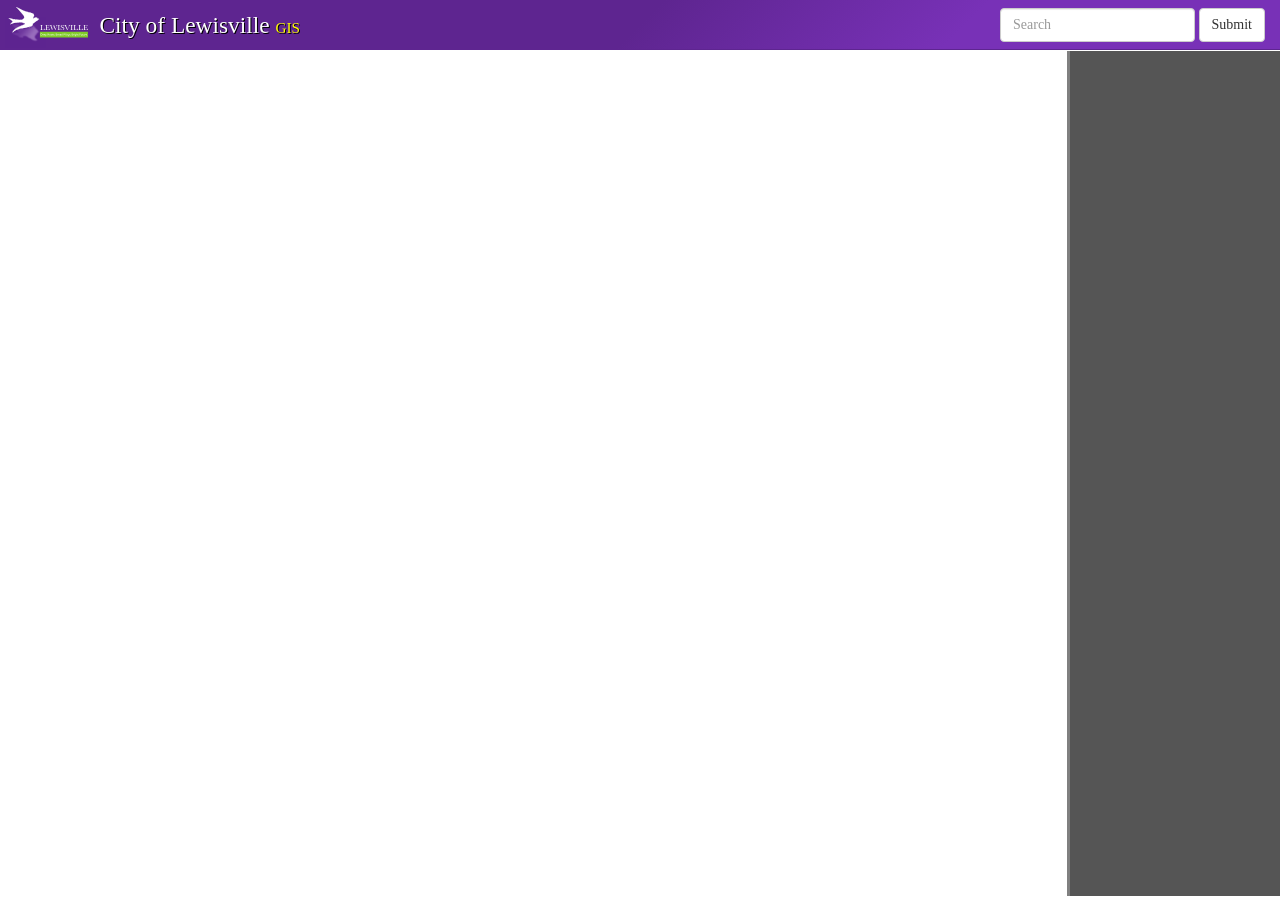
<file: index.html>
<!doctype html>
<html>
    <head>
        <title>COL Map</title>
		
        <!--Allow "Add to homescreen" on mobile browsers-->
        <meta name="mobile-web-app-capable" content="yes">

        <!--Keep mobile browsers at correct zoom-->
        <meta charset="utf-8">
        <meta name="viewport" content="width=device-width, initial-scale=1, maximum-scale=1, user-scalable=no">
		
		<!--Our css-->
		<link rel="stylesheet" href="css/app.css"/>
		
        <!--jQuery-->
         <script src="scripts/jquery1.11.2.min.js"></script>

        <!--Bootstrap-->       
        <link rel="stylesheet" href="https://maxcdn.bootstrapcdn.com/bootstrap/3.3.7/css/bootstrap.min.css" integrity="sha384-BVYiiSIFeK1dGmJRAkycuHAHRg32OmUcww7on3RYdg4Va+PmSTsz/K68vbdEjh4u" crossorigin="anonymous">
        <script src="scripts/bootstrap3.3.7.min.js"></script>

        <!--AngularJS -->
        <script src="scripts/angular1.5.2.min.js"></script>
        
		<!--Google Maps-->
		<script type="text/javascript" src="http://maps.google.com/maps/api/js?key=AIzaSyDARduaVDhGG5z3_D54raucZWFABj2PFvE"></script> 
        
		<!--ArcGISLink.js-->
		<script src="scripts/arcgislink.js"></script>
		
        <!--Our js-->
        <script src="scripts/app.js"></script>


    </head>

    <body ng-app="app" ng-controller="ctrl_map as vm">	
	
		<!--....................................................................-->
		<!-- Navbar -->
		<nav id="navbar-site" class="navbar navbar-default navbar-fixed-top">

			<div class="container-fluid">

				<!--Navbar Header-->
				<div class="navbar-header">            

					<!--Mobile-Menu Button-->
					<button type="button" class="navbar-toggle collapsed" data-toggle="collapse" data-target="#nav_mobile" aria-expanded="false"
						ng-click="_mobileNavClicked=true"
					>
						<span class="sr-only">Toggle navigation</span><span class="icon-bar"></span><span class="icon-bar"></span><span class="icon-bar"></span>
					</button>

					<!--Site Title - sm to lg-->
					<a class="nav-site-title-container navbar-brand" href="#/home"> 
						<img class="hidden-xs nav-city-logo" src="images/citylogo.svg">
						<h1 class=" hidden-xs nav-site-title">City of Lewisville <small>GIS</small></h1>
					</a>
					
					<!--Site Title - xs-->
					<img class="visible-xs hidden-sm nav-city-logo-xs" src="images/citylogo.svg">
					<span class="visible-xs hidden-sm nav-site-title-xs">City of Lewisville <small>GIS</small></span>
				   
				</div> <!--/.navbar-header-->
				
				
				
				<!--Mobile Nav-Menu-->
				<div id="nav_mobile" class="collapse navbar-collapse" ng-class="{'nav_mobile': _mobileNavClicked == true}">
				
					<!--Search-->
					<div class="navbar-form navbar-right" role="search" ng-controller="ctrl_search as vm">
					  <div class="form-group">
						<input type="text" class="form-control" placeholder="Search" ng-model="_search_value">
					  </div>
					  <button type="submit" class="btn btn-default" ng-click="vm.geocode(_search_value)">Submit</button>
					</div>
					
					<layer-list 
						ng-if="_mobileNavClicked == true"
						getlayersonload="false" 
						legendbuttons="true">
					</layer-list>
				</div> <!-- /Mobile Nav-menu + .navbar-collapse -->
				
			</div> <!-- /.container-fluid -->
		</nav>
		
	
		<div id="main-container" class="row" >
		
			<!--....................................................................-->
			<!--COLUMN: Map-->
			<div class="col-md-10 container-map">
				<div id="map"></div>
			</div>
			
			
			<!--....................................................................-->
			<!--COLUMN: Legend-->
			<div id="panel_legend" class="col-md-2 hidden">
			
				<layer-legend></layer-legend>
				
			</div>
			
			<!--....................................................................-->
			<!--COLUMN: Layer List-->
			<div id="panel_layers" class="col-md-2 container-layer-buttons">
				<!--
				<h4 class="container-layer-buttons-title" style="padding-bottom: 0px; padding-top: 0px;">Layers</h4>
				<hr style="margin:0px">
				
				
				<div class="btn-group-vertical google-layer-buttons-group" role="group" ng-controller="ctrl_map as vm">
					<button
						ng-repeat="lyr in vm.googleLayers"
						class="btn layer-button google-layer-button"
						ng-class="{'btn-primary': lyr.active == true, 'btn-default': lyr.active == false}"
						ng-click="lyr.toggle()"
					>{{lyr.label}} &nbsp &nbsp <span class="glyphicon" ng-class="'glyphicon-' + lyr.icon" aria-hidden="true"></span>
					</button>
				</div>
					
				<br><br>
				-->
				<layer-list 
					getlayersonload="true" 
					legendbuttons="true">
				</layer-list>
			</div>
		</div>			
    </body>
</html>
</file>
<file: css/app.css>
html,body{
	margin:0; 
	padding:0;
	font-family: Tahoma !important;
}
.bold {
	font-weight: bold;
}
/*...............................................................*/    	
/*Bootstrap overrides*/
	.btn-primary{
		background-color: #e4e2f3 !important;
		color: black !important;
		/*background: linear-gradient(135deg, #5e2590 0%,#5e2590 50%,#7831b7 74%,#7831b7 100%) !important;*/
	}
	.panel-group .panel+.panel {
		margin-top: 1px !important;
	}

/*...............................................................*/    	
/*Navbar*/
	#navbar-site.navbar { 
		border-radius: 0px !important; 		 
		margin-bottom: 0px !important;
		background-color: #5E2590 !important;		
		background: linear-gradient(135deg, #5e2590 0%,#5e2590 50%,#7831b7 74%,#7831b7 100%);
		color: white !important;
		height: 50px;
		margin-left: -15px !important;
		margin-right: -15px !important;
	}
	#navbar-site.navbar-default{
		border-color:#5E2590 !important;
	}
	#navbar-site .navbar-brand > .nav-site-title {
		color: white !important;
		text-shadow: 1px 1px black !important;
		margin-top: -2px !important;
		font-family: Tahoma;
		font-size: 1.3em;
	}
	#navbar-site .navbar-brand > img, .navbar-brand > h1 {
		float:left;
	}
	#navbar-site .nav-city-logo{
		height: 52px;
		margin-top: -15px;
		margin-left: 0px;
	}
	#navbar-site .nav-city-logo-xs{
		position: absolute;
		height: 45px !important;
		top: 0;
		left: 0;        
	}
	#navbar-site .nav-site-title-xs{
		color: white !important;
		text-shadow: 1px 1px black !important; 
		font-size: 1.3em;       
		position: absolute;
		top: 0;
		left: 0;
		padding-left: 7px;
		padding-top: 2px;
	}
	#navbar-site .nav-site-title > small{
		color: yellow !important;
	}
	#navbar-site .navbar-toggle{
		z-index: 1;
	}
	#navbar-site .navbar-right{
		margin-right: 0 !important;
	}
	.nav_mobile{
		background-color:black;
		height: 100vh !important;
	}

/*...............................................................*/    	
/*Main container*/	
	#main-container.row{
		margin-left: 0px !important;
		margin-right: 0px !important;
	}
/*...............................................................*/    	
/*Map container*/	
	#map{
		top: 51px;
		height: calc(100vh - 55px);
	}
/*...............................................................*/    	
/*Legend container*/
	
	#panel_legend{
		top: 51px;
		height: calc(100vh - 55px);
		background-color: whitesmoke; 
		border-left: solid 3px gray;
		overflow: scroll;
	}
	
	#panel_legend .navbar-default {
		border: none !important;
	}
/*...............................................................*/    	
/*Layer button container*/
	.container-layer-buttons{
		top: 51px;
		height: calc(100vh - 55px);
		background-color: #555555; 
		border-left: solid 3px gray;
		overflow-y: hidden;
		overflow-x: hidden;
		padding-left: 5px !important;
	}
	.container-layer-buttons-title{
		padding-left:1em;
		color: white;
	}
	.layer-button{
		width: 100% !important; 
		max-width: 150px !important;
		margin-bottom: 2px !important;
		margin:0 auto;
	}
	.layer-button-with-legend{
		width: calc(100% - 55px) !important;
	}
	.layer-button-legend{		
		width: 50px !important;
	}
	.layer-button-autorefresh-symbol{
		color: #c1a6da;
	}
	.container-map,.container-layer-buttons{
		padding: 0 !important;
	}
	.container-layer-buttons-group {
		width: 100% !important;
	}
	.google-layer-buttons-group{
		width: 100% !important;
		padding-left: 15px;
		padding-right: 15px;
	}
	#accordion{
		padding-left: 0 !important;
		padding-right: 0 !important;
	}
	.accordion-layer-label{
		font-size: 1.1em;
	}
	.accordion-toggle{
		text-decoration: none !important;
	}
	.panel-heading{
		cursor: pointer;
		background-color: black !important;
		/*
		background-color: #5E2590 !important;		
		background: linear-gradient(135deg, #5e2590 0%,#5e2590 50%,#7831b7 74%,#7831b7 100%);		
		*/
		color: white !important;
	}
	.panel-default {
		border-color: black !important;
	}
	/*
	.panel-body{
		background-color: gainsboro;
	}
	*/
	
	
/*...........................................................*/
/*Spin glyphicons  http://bootsnipp.com/snippets/featured/glyphicon-animate-rotation-and-flip*/
	.gly-spin {
	  -webkit-animation: spin 2s infinite linear;
	  -moz-animation: spin 2s infinite linear;
	  -o-animation: spin 2s infinite linear;
	  animation: spin 2s infinite linear;
	}
	@-moz-keyframes spin {
	  0% {
		-moz-transform: rotate(0deg);
	  }
	  100% {
		-moz-transform: rotate(359deg);
	  }
	}
	@-webkit-keyframes spin {
	  0% {
		-webkit-transform: rotate(0deg);
	  }
	  100% {
		-webkit-transform: rotate(359deg);
	  }
	}
	@-o-keyframes spin {
	  0% {
		-o-transform: rotate(0deg);
	  }
	  100% {
		-o-transform: rotate(359deg);
	  }
	}
	@keyframes spin {
	  0% {
		-webkit-transform: rotate(0deg);
		transform: rotate(0deg);
	  }
	  100% {
		-webkit-transform: rotate(359deg);
		transform: rotate(359deg);
	  }
	}
	.gly-rotate-90 {
	  filter: progid:DXImageTransform.Microsoft.BasicImage(rotation=1);
	  -webkit-transform: rotate(90deg);
	  -moz-transform: rotate(90deg);
	  -ms-transform: rotate(90deg);
	  -o-transform: rotate(90deg);
	  transform: rotate(90deg);
	}
	.gly-rotate-180 {
	  filter: progid:DXImageTransform.Microsoft.BasicImage(rotation=2);
	  -webkit-transform: rotate(180deg);
	  -moz-transform: rotate(180deg);
	  -ms-transform: rotate(180deg);
	  -o-transform: rotate(180deg);
	  transform: rotate(180deg);
	}
	.gly-rotate-270 {
	  filter: progid:DXImageTransform.Microsoft.BasicImage(rotation=3);
	  -webkit-transform: rotate(270deg);
	  -moz-transform: rotate(270deg);
	  -ms-transform: rotate(270deg);
	  -o-transform: rotate(270deg);
	  transform: rotate(270deg);
	}
	.gly-flip-horizontal {
	  filter: progid:DXImageTransform.Microsoft.BasicImage(rotation=0, mirror=1);
	  -webkit-transform: scale(-1, 1);
	  -moz-transform: scale(-1, 1);
	  -ms-transform: scale(-1, 1);
	  -o-transform: scale(-1, 1);
	  transform: scale(-1, 1);
	}
	.gly-flip-vertical {
	  filter: progid:DXImageTransform.Microsoft.BasicImage(rotation=2, mirror=1);
	  -webkit-transform: scale(1, -1);
	  -moz-transform: scale(1, -1);
	  -ms-transform: scale(1, -1);
	  -o-transform: scale(1, -1);
	  transform: scale(1, -1);
	}
	
/*Map tiles*/
@keyframes bounceIn {
  0% {
    transform: scale(1);
    opacity: 0;
  }
  60% {
    transform: scale(2);
    opacity: 1;
  }
  100% {
    transform: scale(1);
  }
}
</file>
